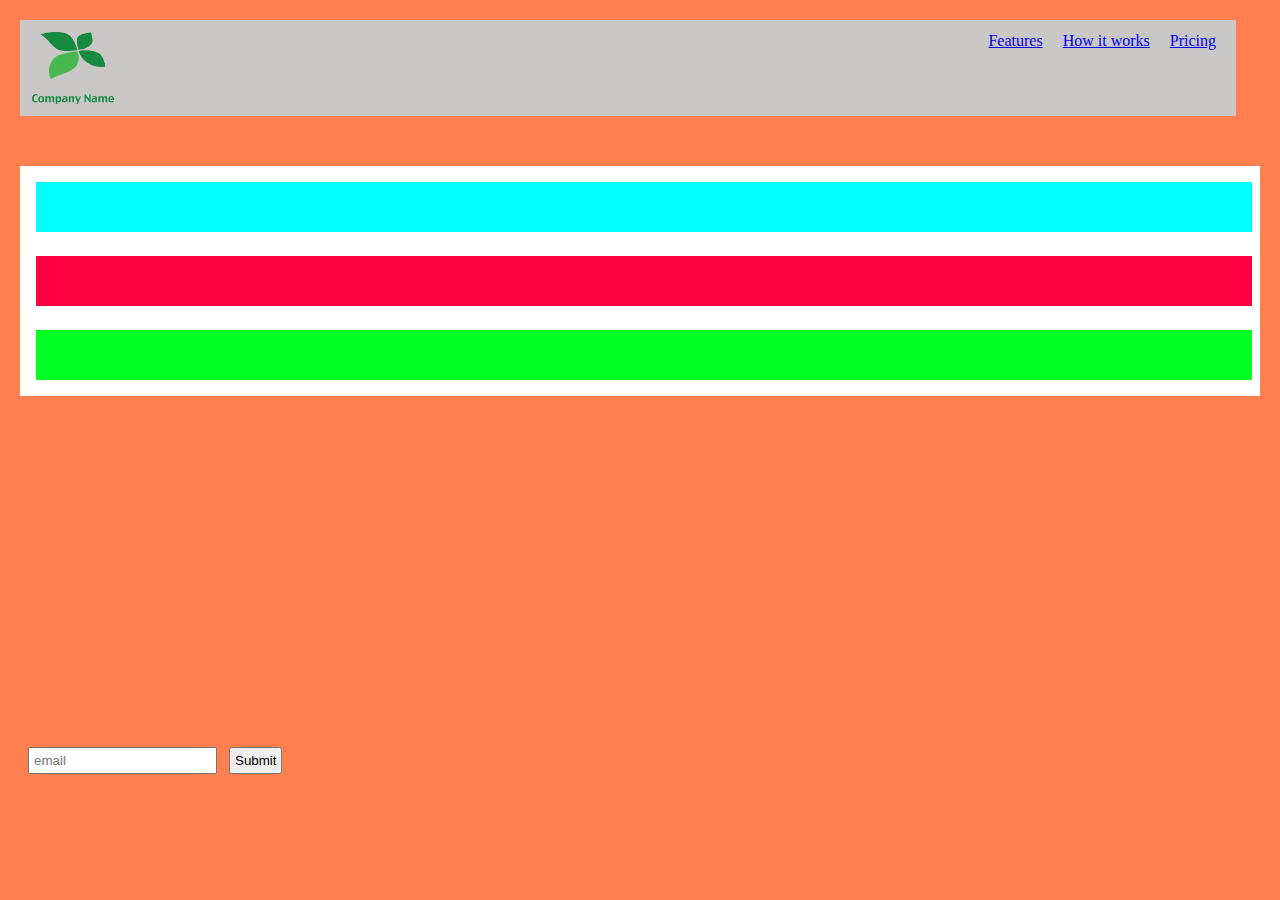
<file: web/index.html>
<!DOCTYPE html>
<html>
    <head>
        <title>Landing Page</title>
        <link rel="stylesheet" href="Assets/style.css">
    </head>
    <body>
        <header id="header">
            <img src="Assets/Logo.png" alt="LogoImage" id="header-img">
            <nav id="nav-bar">
                <a class="nav-link" href="#features">Features</a>
                <a class="nav-link" href="#how-it-work">How it works</a>
                <a class="nav-link" href="#pricing">Pricing</a>
            </nav>
        </header>
        <div class="flexbox-container">
            <section id="features">
                <div class="features">


                </div>
            </section>
            <section id="how-it-work">
                <div class="how-it-work">


                </div>
            </section>
            <section id="pricing">
                <div class="pricing">


                </div>
            </section>
        </div>
            <section id="video">
                <iframe width="560" height="315" src="https://www.youtube.com/embed/sh-TMLKMf8M" title="YouTube video player" frameborder="0" allow="accelerometer; autoplay; clipboard-write; encrypted-media; gyroscope; picture-in-picture" allowfullscreen></iframe>
            </section>
            
            <form id="form" action="https://www.freecodecamp.com/email-submit">
                <input id="email" type="email" placeholder="email" required>
                <input type="submit" id="submit">
            </form>
        
    </body>
</html>
</file>
<file: web/Assets/style.css>
*{
    margin: 4px;
    padding: 4px;
    box-sizing: border-box;
}

@media (max-width: 600px) {
    body {
      background-color: rgb(3, 119, 158);
    }
  }

body{
    background-color: coral;
}



header{
    position: fixed;
    width: 95%;
    background-color: rgb(202, 199, 199);
    
}

#header{
    display: flex;
    justify-content: space-between;
    
}

#header-img{
    height: 80px;
}

#nav-bar{
    float: right;

}

.flexbox-container{
    display: flex;
    flex-direction: column;
  background-color: rgb(255, 255, 255);
  justify-content: center;
  margin-top: 150px

}

.flex-container > section {
    background-color: #f1f1f1;
    justify-content: center;
  }

.features{
    background-color: aqua;
    height: 50px;
    width: 100%;
    
}

.how-it-work{
    background-color: rgb(255, 0, 64);
    height: 50px;
    width: 100%;
}

.pricing{
    background-color: rgb(0, 255, 34);
    height: 50px;
    width: 100%;

}
</file>
